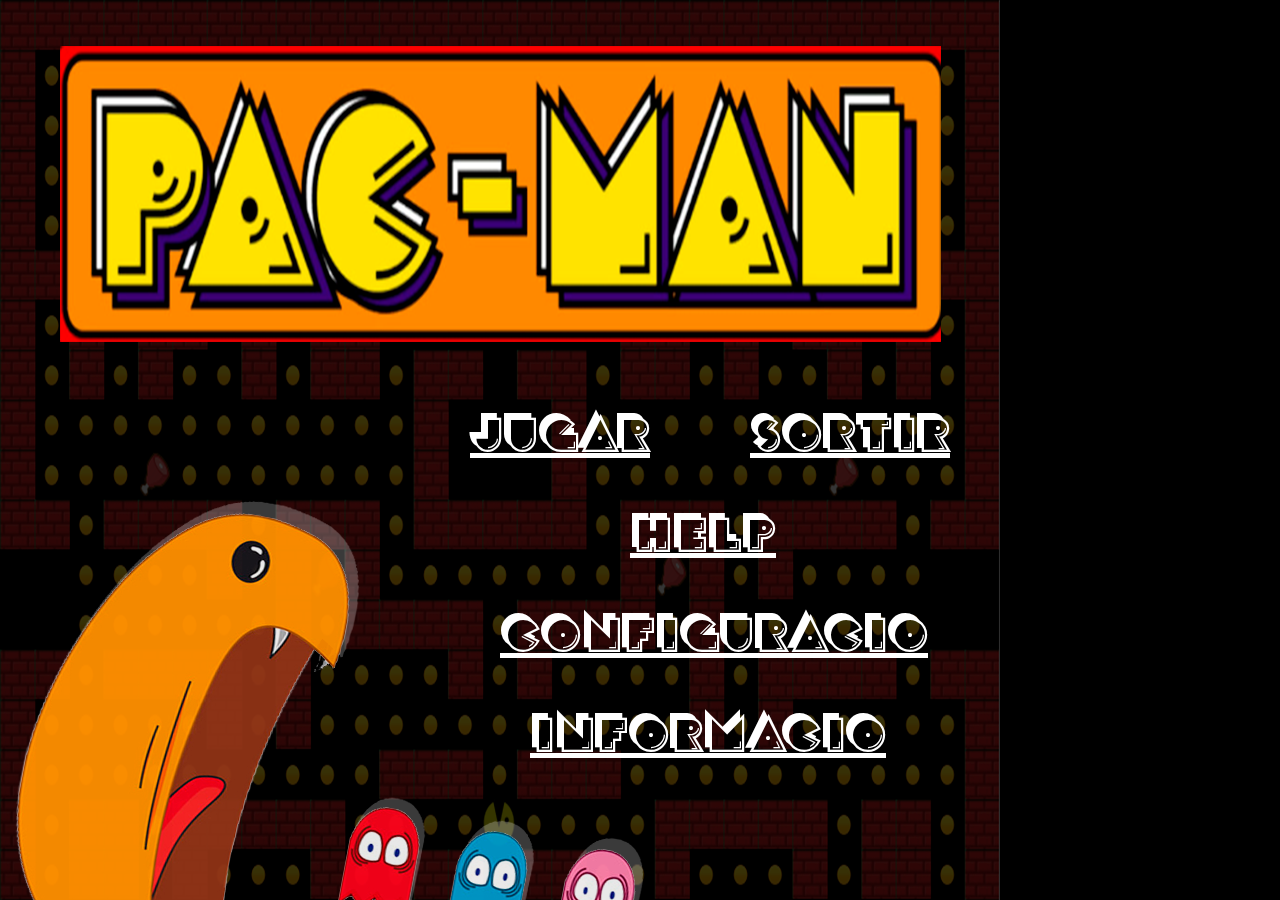
<file: index.html>
<!DOCTYPE html>
<html>
  <head>
    <meta charset="utf-8">
    <title>PACMAN MARIO</title>
    <link rel="icon" href="imatges/ghost.png">
    <link rel="stylesheet" type="text/css" href="style.css">
  </head>
  <body>

    <div id='wrapper'>
      <a id="jugar" href="joc.html">Jugar</a>
      <a id="help" href="joc.html">Help</a>
      <a id="sortir" href="joc.html">Sortir</a>
      <a id="configuracio" href="joc.html">Configuracio</a>
      <a id="informacio" href="joc.html">Informacio</a>


    </div>
</html>
</file>
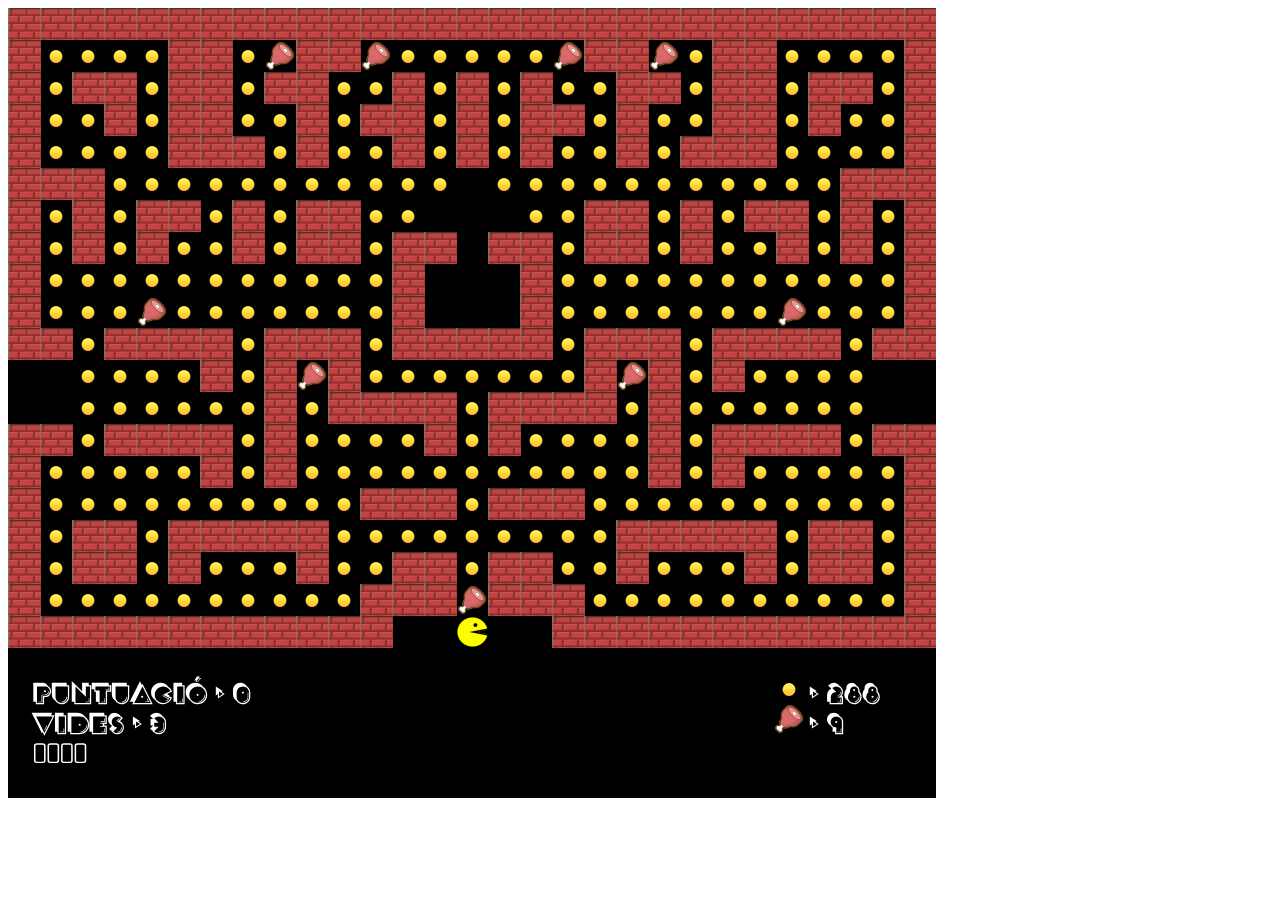
<file: joc.html>
<!DOCTYPE html>
<html>
  <head>
    <meta charset="utf-8">
    <title>PACMAN MARIO</title>
    <link rel="icon" href="imatges/ghost.png">
  </head>
  <style>
    .hidden {
       visibility: hidden;
    }

    .visible {
      visibility: visible;
    }

    .frame {
      position: absolute;
    }
  </style>
  <body>
  <script src="llibreries/p5.min.js" type="text/javascript"></script>
  <script src="llibreries/addons/p5.dom.min.js" type="text/javascript"></script>
  <script src="llibreries/addons/p5.sound.min.js" type="text/javascript"></script>
  <script src="gameObject.js" type="text/javascript"></script>
  <script src="roca.js" type="text/javascript"></script>
  <script src="plataforma.js" type="text/javascript"></script>
  <script src="menjar.js" type="text/javascript"></script>
  <script src="fantasma.js" type="text/javascript"></script>
  <script src="poder.js" type="text/javascript"></script>
  <script src="sketch.js" type="text/javascript"></script>
  </body>
</html>
</file>
<file: style.css>
body {
  background-color: #000000;
}

/* Boto jugar partida */
.jugar {
	-moz-box-shadow: 0px 3px 13px 2px #fff7d1;
	-webkit-box-shadow: 0px 3px 13px 2px #fff7d1;
	box-shadow: 0px 3px 13px 2px #fff7d1;
	background:-webkit-gradient( linear, left top, left bottom, color-stop(0.05, #ffffff), color-stop(1, #fff766) );
	background:-moz-linear-gradient( center top, #ffffff 5%, #fff766 100% );
	filter:progid:DXImageTransform.Microsoft.gradient(startColorstr='#ffffff', endColorstr='#fff766');
	background-color:#ffffff;
	-webkit-border-top-left-radius:42px;
	-moz-border-radius-topleft:42px;
	border-top-left-radius:42px;
	-webkit-border-top-right-radius:42px;
	-moz-border-radius-topright:42px;
	border-top-right-radius:42px;
	-webkit-border-bottom-right-radius:42px;
	-moz-border-radius-bottomright:42px;
	border-bottom-right-radius:42px;
	-webkit-border-bottom-left-radius:42px;
	-moz-border-radius-bottomleft:42px;
	border-bottom-left-radius:42px;
	text-indent:0px;
	border:2px solid #ffffff;
	display:inline-block;
	color:#ffffff;
	font-family:arial;
	font-size:24px;
	font-weight:bold;
	font-style:normal;
	height:45px;
	line-height:45px;
	width:200px;
	text-decoration:none;
	text-align:center;
	text-shadow:0px 2px 10px #000000;
}
.jugar:hover {
	background:-webkit-gradient( linear, left top, left bottom, color-stop(0.05, #fff766), color-stop(1, #ffffff) );
	background:-moz-linear-gradient( center top, #fff766 5%, #ffffff 100% );
	filter:progid:DXImageTransform.Microsoft.gradient(startColorstr='#fff766', endColorstr='#ffffff');
	background-color:#fff766;
}.jugar:active {
	position:relative;
	top:1px;
}


#logo-container {
    display: flex;
    align-items: center;
    justify-content: center;
}
#logo-container>img {
    max-width: 50%;
    border: 2px solid red;
}


body {
        background-image: url(imatges/PAMCNA.png);
        background-repeat: repeat-y;
    }
    .wrapper {
        background:url("imatges/PAMCNA.png");
        align-items: center;
        justify-content: center;
    }
    #jugar {
      font-family: 'Crackman';
      font-size: 55px;
      position: absolute;
      color:#ffffff;
      top: 400px;
      left: 470px;

    }

    #sortir {
      font-family: 'Crackman';
      font-size: 55px;
      position: absolute;
      color:#ffffff;
      position: absolute;
      top: 400px;
      left: 750px;
    }

    #help {
      font-family: 'Crackman';
      font-size: 55px;
      position: absolute;
      color:#ffffff;
      position: absolute;
      top: 500px;
      left: 630px;
    }

    #configuracio {
      font-family: 'Crackman';
      font-size: 55px;
      position: absolute;
      color:#ffffff;
      position: absolute;
      top: 600px;
      left: 500px;
    }

    #informacio {
      font-family: 'Crackman';
      font-size: 55px;
      position: absolute;
      color:#ffffff;
      position: absolute;
      top: 700px;
      left: 530px;
    }

    @font-face {
        font-family: 'Crackman'; /*a name to be used later*/
        src: url('fonts/crackman.ttf'); /*URL to font*/
    }
</file>
